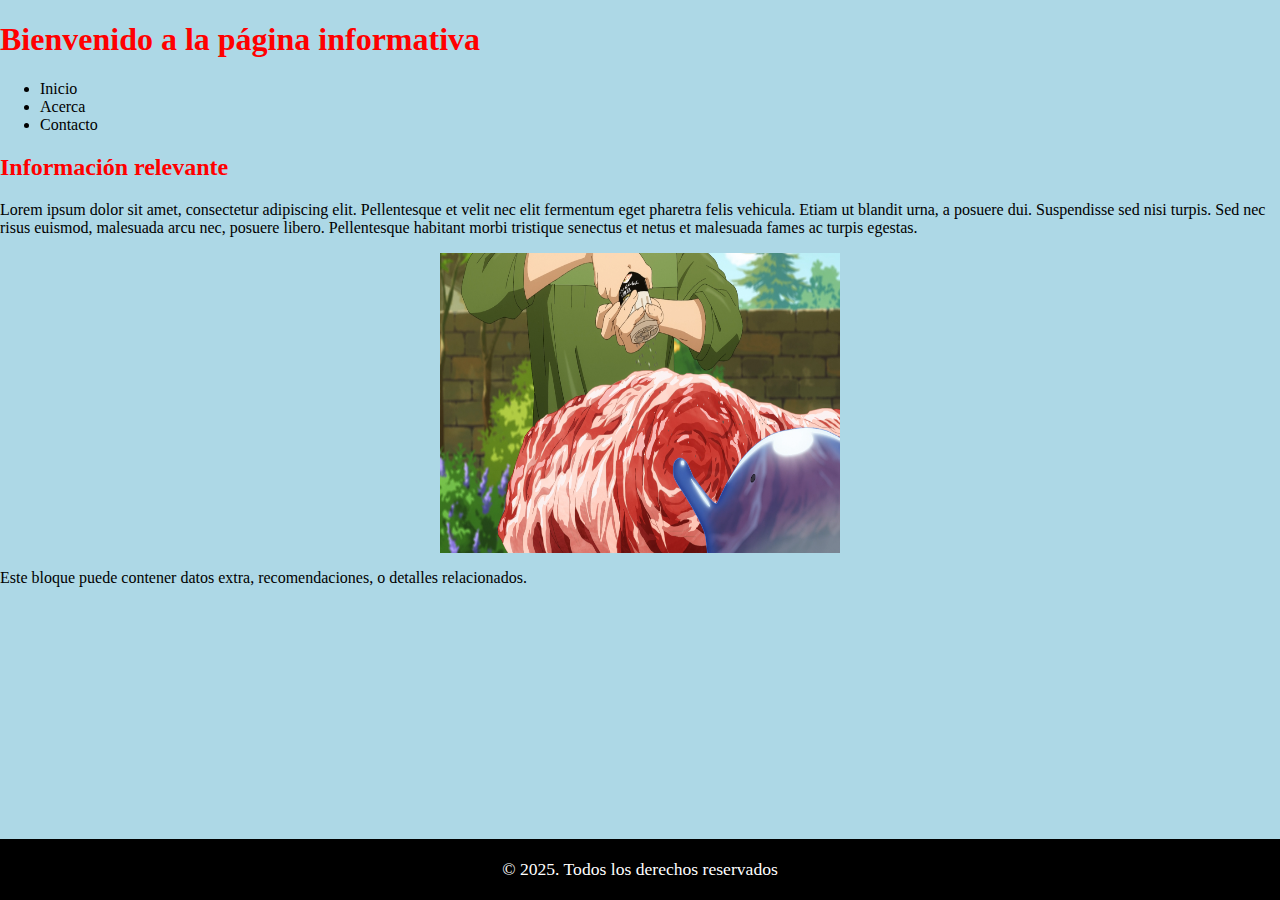
<file: actividad_m2_l3/index.html>
<!DOCTYPE html>
<html lang="es">
<head>
    <meta charset="UTF-8">
    <title>Página Informativa - Incremental</title>
    <!-- Vinculación hoja de estilos externa -->
    <link rel="stylesheet" href="assets/css/styles.css">
</head>
<body>
    <!-- header: Cabecera principal de la página -->
    <header>
        <h1>Bienvenido a la página informativa</h1>
    </header>
    
    <!-- nav: Barra de navegación básica -->
    <nav>
        <ul>
            <li>Inicio</li>
            <li>Acerca</li>
            <li>Contacto</li>
        </ul>
    </nav>
    
    <!-- section: Sección temática principal -->
    <section>
        <h2>Información relevante</h2>
        <!-- article: Bloque informativo -->
        <article>
            <p>
                Lorem ipsum dolor sit amet, consectetur adipiscing elit. Pellentesque et velit nec elit fermentum eget pharetra felis vehicula. Etiam ut blandit urna, a posuere dui. Suspendisse sed nisi turpis. Sed nec risus euismod, malesuada arcu nec, posuere libero. Pellentesque habitant morbi tristique senectus et netus et malesuada fames ac turpis egestas.
            </p>
            <!-- img: Imagen de apoyo relevante al texto informativo -->
            <img src="assets/img/notn1t7pa0yf1.png" alt="Imagen informativa">
        </article>
    </section>
    
    <!-- aside: Información complementaria secundaria -->
    <aside>
        <p>Este bloque puede contener datos extra, recomendaciones, o detalles relacionados.</p>
    </aside>
    
    <!-- footer: Pie de página con derechos reservados -->
    <footer>
        © 2025. Todos los derechos reservados
    </footer>
</body>
</html>
</file>
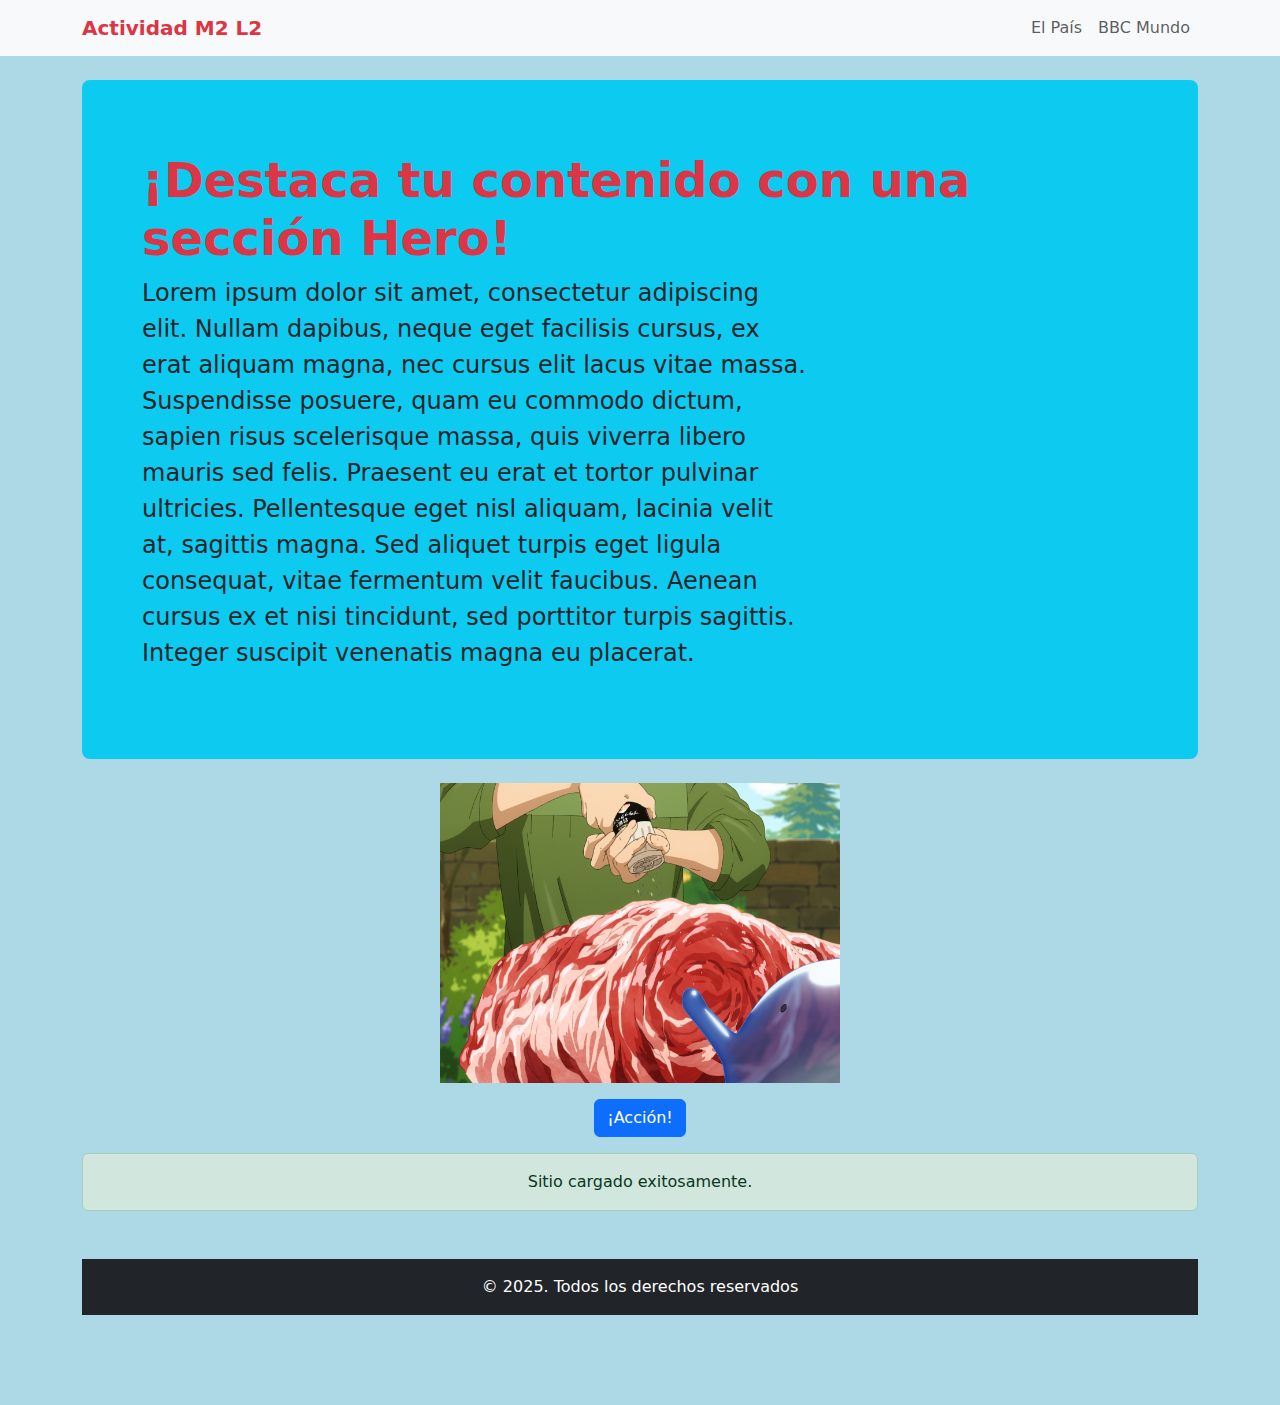
<file: actividad_m2_l4/index.html>
<!DOCTYPE html>
<html lang="es">
<head>
    <meta charset="UTF-8">
    <title>Actividad Modulo 2 L4</title>
    <!-- Bootstrap CSS -->
    <link rel="stylesheet" href="https://cdn.jsdelivr.net/npm/bootstrap@5.3.2/dist/css/bootstrap.min.css">
    <!-- Hoja de estilos personalizada -->
    <link rel="stylesheet" href="assets/css/styles.css">
</head>
<body>
    <nav class="navbar navbar-expand-lg navbar-light bg-light mb-4">
      <div class="container">
        <a class="navbar-brand fw-bold text-danger" href="#">Actividad M2 L2</a>
        <div>
          <ul class="navbar-nav me-auto mb-2 mb-lg-0">
            <li class="nav-item">
              <a class="nav-link" href="https://elpais.com/ultimas-noticias/" target="_blank">El País</a>
            </li>
            <li class="nav-item">
              <a class="nav-link" href="https://www.bbc.com/mundo" target="_blank">BBC Mundo</a>
            </li>
          </ul>
        </div>
      </div>
    </nav>
    <div class="container mt-4">
        <!-- Hero Section -->
        <section class="p-5 mb-4 bg-info rounded-3">
          <div class="container py-4">
            <h1 class="display-5 fw-bold text-danger">¡Destaca tu contenido con una sección Hero!</h1>
            <p class="col-md-8 fs-4">
            Lorem ipsum dolor sit amet, consectetur adipiscing elit. Nullam dapibus, neque eget facilisis cursus, ex erat aliquam magna, nec cursus elit lacus vitae massa. Suspendisse posuere, quam eu commodo dictum, sapien risus scelerisque massa, quis viverra libero mauris sed felis. Praesent eu erat et tortor pulvinar ultricies. Pellentesque eget nisl aliquam, lacinia velit at, sagittis magna. Sed aliquet turpis eget ligula consequat, vitae fermentum velit faucibus. Aenean cursus ex et nisi tincidunt, sed porttitor turpis sagittis. Integer suscipit venenatis magna eu placerat.
            </p>
          </div>
        </section>
        <!-- Imagen principal -->
        <img src="assets/img/notn1t7pa0yf1.png" alt="Imagen informativa"
             class="d-block mx-auto mb-3 img-fluid"
             style="width:400px; height:300px; object-fit:cover;">
        <!-- Botón de acción -->
        <div class="text-center my-3">
          <button class="btn btn-primary">¡Acción!</button>
        </div>
        <!-- Alerta informativa/éxito -->
        <div class="alert alert-success text-center" role="alert">
          Sitio cargado exitosamente.
        </div>
        <!-- Resto de etiquetas y contenido adicional -->
        <footer class="bg-dark text-white text-center py-3 mt-5">
            © 2025. Todos los derechos reservados
        </footer>
    </div>
    <!-- Bootstrap JS bundle -->
    <script src="https://cdn.jsdelivr.net/npm/bootstrap@5.3.2/dist/js/bootstrap.bundle.min.js"></script>
    <!-- jQuery CDN -->
    <script src="https://code.jquery.com/jquery-3.7.1.min.js"></script>
</body>
</html>
</file>
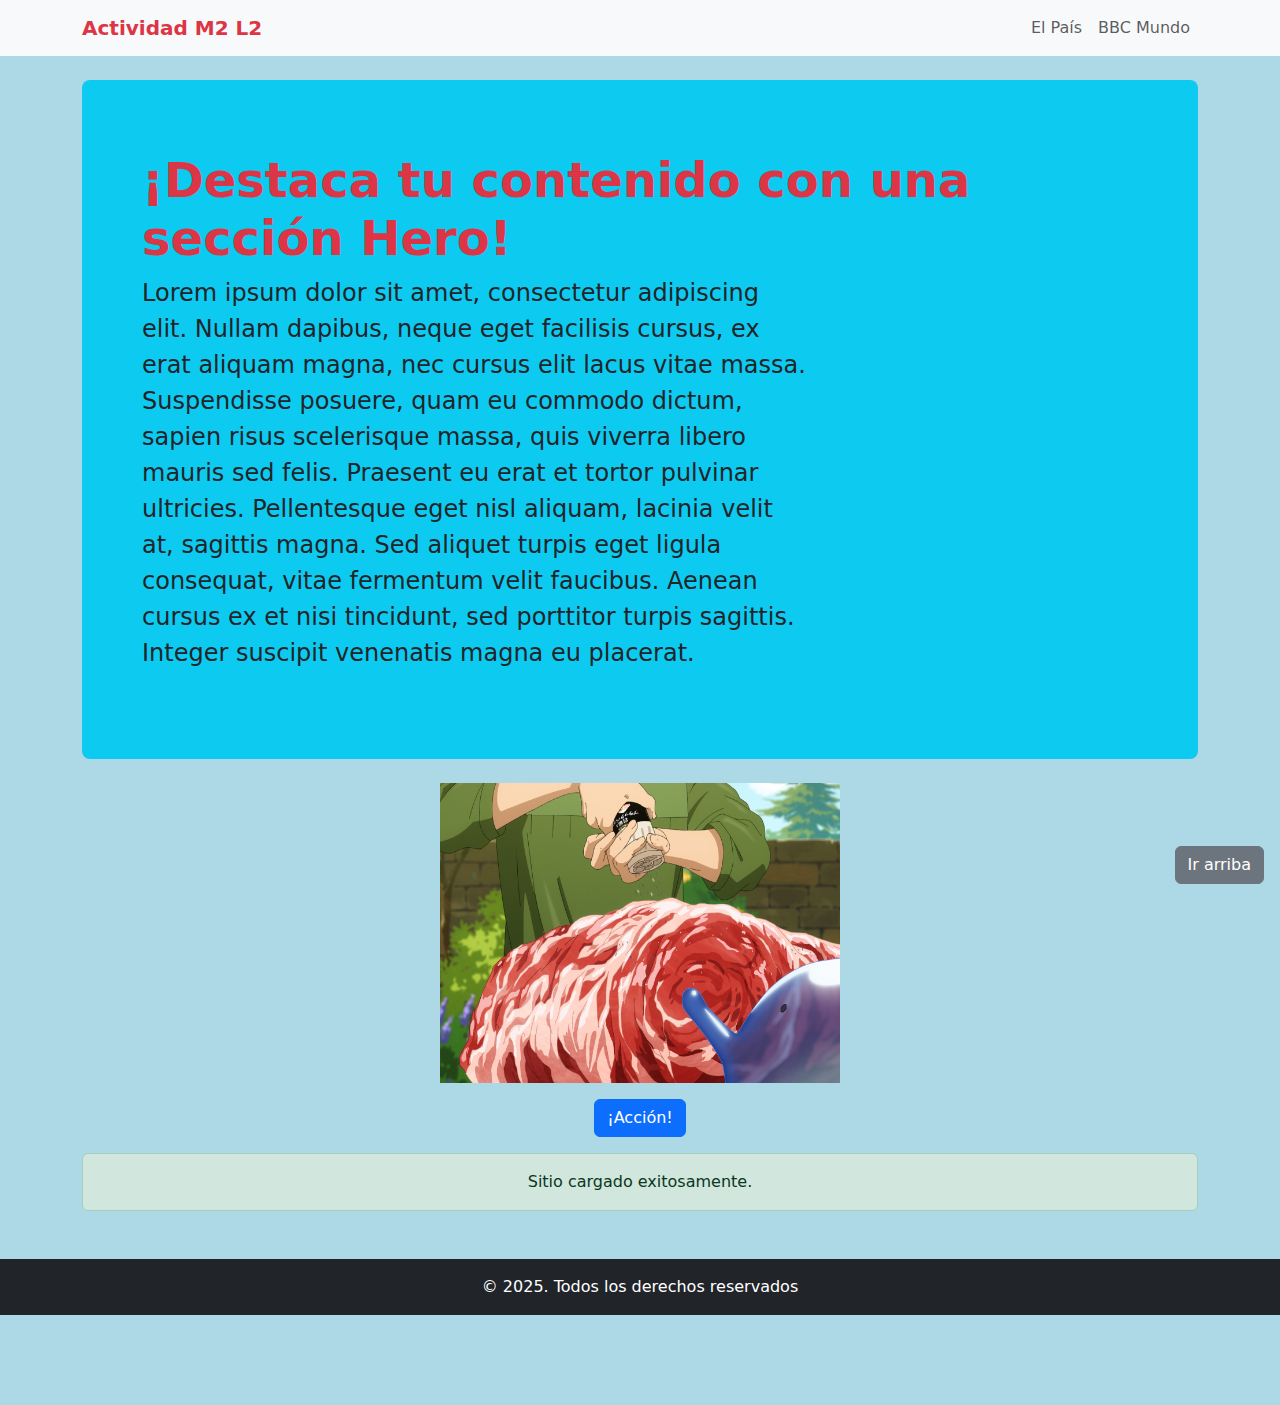
<file: actividad_m2_l5/index.html>
<!DOCTYPE html>
<html lang="es">
<head>
    <meta charset="UTF-8">
    <title>Actividad Modulo 2 L5</title>
    <!-- Bootstrap CSS -->
    <link rel="stylesheet" href="https://cdn.jsdelivr.net/npm/bootstrap@5.3.2/dist/css/bootstrap.min.css">
    <!-- Hoja de estilos personalizada -->
    <link rel="stylesheet" href="assets/css/styles.css">
</head>
<body>
    <nav class="navbar navbar-expand-lg navbar-light bg-light mb-4">
      <div class="container">
        <a class="navbar-brand fw-bold text-danger" href="#">Actividad M2 L2</a>
        <div>
          <ul class="navbar-nav me-auto mb-2 mb-lg-0">
            <li class="nav-item">
              <a class="nav-link" href="https://elpais.com/ultimas-noticias/" target="_blank">El País</a>
            </li>
            <li class="nav-item">
              <a class="nav-link" href="https://www.bbc.com/mundo" target="_blank">BBC Mundo</a>
            </li>
          </ul>
        </div>
      </div>
    </nav>
    <div class="container mt-4">
        <!-- Hero Section -->
        <section class="p-5 mb-4 bg-info rounded-3">
          <div class="container py-4">
            <h1 class="display-5 fw-bold text-danger">¡Destaca tu contenido con una sección Hero!</h1>
            <p class="col-md-8 fs-4">
            Lorem ipsum dolor sit amet, consectetur adipiscing elit. Nullam dapibus, neque eget facilisis cursus, ex erat aliquam magna, nec cursus elit lacus vitae massa. Suspendisse posuere, quam eu commodo dictum, sapien risus scelerisque massa, quis viverra libero mauris sed felis. Praesent eu erat et tortor pulvinar ultricies. Pellentesque eget nisl aliquam, lacinia velit at, sagittis magna. Sed aliquet turpis eget ligula consequat, vitae fermentum velit faucibus. Aenean cursus ex et nisi tincidunt, sed porttitor turpis sagittis. Integer suscipit venenatis magna eu placerat.
            </p>
          </div>
        </section>
        <!-- Imagen principal -->
        <img src="assets/img/notn1t7pa0yf1.png" alt="Imagen informativa"
             class="d-block mx-auto mb-3 img-fluid"
             style="width:400px; height:300px; object-fit:cover;">
        <!-- Botón de acción -->
        <div class="text-center my-3">
          <button class="btn btn-primary">¡Acción!</button>
        </div>
        <!-- Alerta informativa/éxito -->
        <div class="alert alert-success text-center" role="alert">
          Sitio cargado exitosamente.
        </div>
        <!-- Resto de etiquetas y contenido adicional -->
    </div>
        <footer class="bg-dark text-white text-center py-3 w-100 mt-5 ">
          © 2025. Todos los derechos reservados
        </footer>
    <button id="go-top" class="btn btn-secondary position-fixed bottom-0 end-0 m-3">Ir arriba</button>
    <!-- Bootstrap JS bundle -->
    <script src="https://cdn.jsdelivr.net/npm/bootstrap@5.3.2/dist/js/bootstrap.bundle.min.js"></script>
    <!-- jQuery CDN -->
    <script src="https://code.jquery.com/jquery-3.7.1.min.js"></script>
    <script src="assets/js/scripts.js"></script>
</body>
</html>
</file>
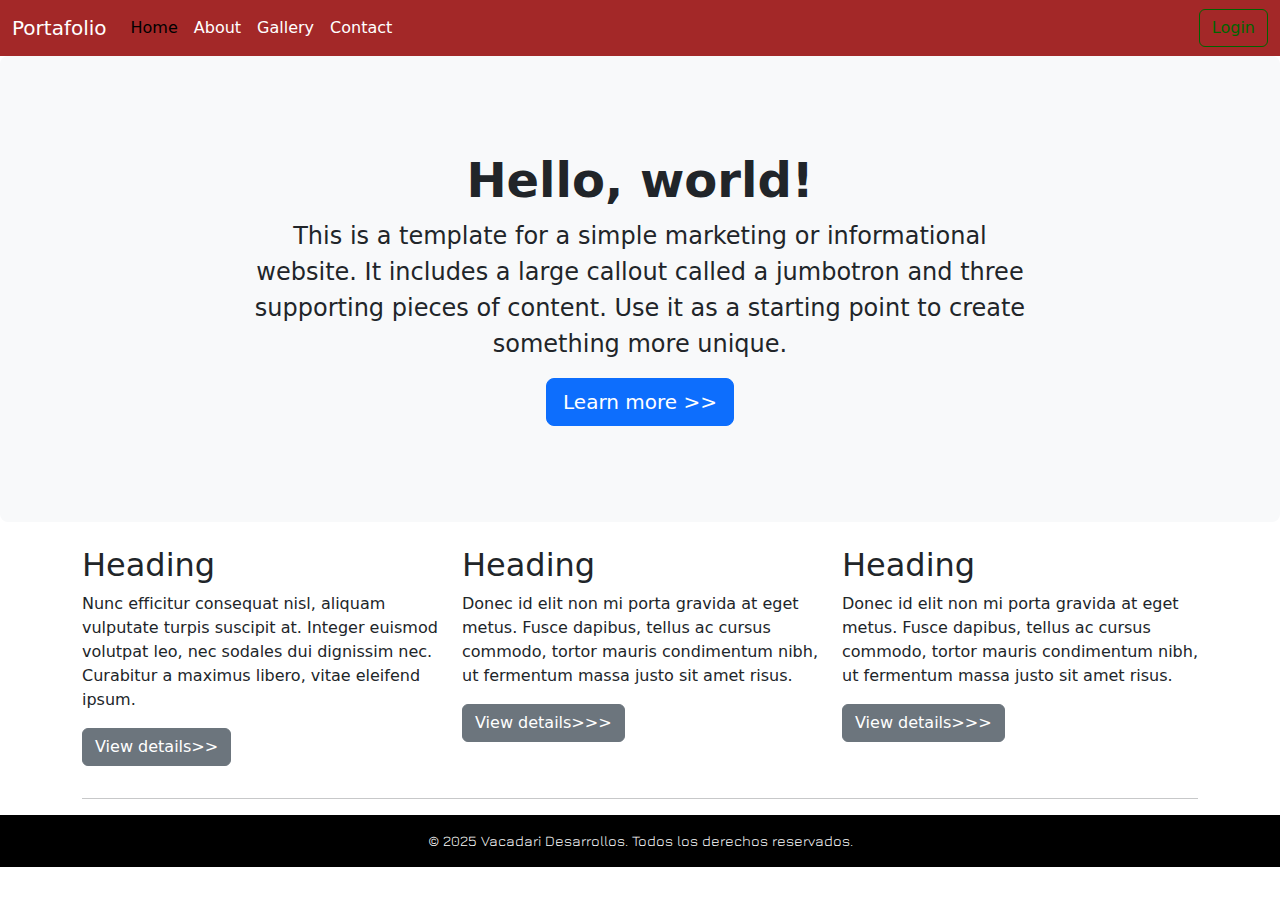
<file: reto_m2_r4/index.html>
<!DOCTYPE html>
<html lang="es-cl">
<head>
    <meta charset="UTF-8">
    <meta name="viewport" content="width=device-width, initial-scale=1.0">
    <title>Reto L4 - Landing Page Full Stack</title>
    
    <link href="https://fonts.googleapis.com/css2?family=Jura:wght@400;700&display=swap" rel="stylesheet">
    
    <link href="https://cdn.jsdelivr.net/npm/bootstrap@5.3.3/dist/css/bootstrap.min.css" rel="stylesheet">
    
    <link rel="stylesheet" href="assets/css/styles.css"> 
</head>
<body>

    <nav class="navbar navbar-expand-lg navbar-custom">
        <div class="container-fluid">
            <a class="navbar-brand" href="#">Portafolio</a>
            
            <button class="navbar-toggler" type="button" data-bs-toggle="collapse" data-bs-target="#navbarNav" aria-controls="navbarNav" aria-expanded="false" aria-label="Toggle navigation">
                <span class="navbar-toggler-icon"></span>
            </button>
            
            <div class="collapse navbar-collapse" id="navbarNav">
                <ul class="navbar-nav me-auto mb-2 mb-lg-0">
                    <li class="nav-item"><a class="nav-link active" href="#">Home</a></li>
                    <li class="nav-item"><a class="nav-link" href="#">About</a></li>
                    <li class="nav-item"><a class="nav-link" href="#">Gallery</a></li>
                    <li class="nav-item"><a class="nav-link" href="#">Contact</a></li>
                </ul>
                
                <a class="btn btn-outline-success" href="#">Login</a>
            </div>
        </div>
    </nav>

    <header class="p-5 mb-4 bg-light rounded-3 text-center">
        <div class="container-fluid py-5">
            <h1 class="display-5 fw-bold">Hello, world!</h1>
            <p class="col-md-8 fs-4 mx-auto">This is a template for a simple marketing or informational website. It includes a large callout called a jumbotron and three supporting pieces of content. Use it as a starting point to create something more unique.</p>
            <button class="btn btn-primary btn-lg" type="button">Learn more >></button>
        </div>
    </header>

    <main class="container">
        <div class="row">
            <div class="col-md-4">
                <h2>Heading</h2>
                <p>Nunc efficitur consequat nisl, aliquam vulputate turpis suscipit at. Integer euismod volutpat leo, nec sodales dui dignissim nec. Curabitur a maximus libero, vitae eleifend ipsum.</p>
                <p><a class="btn btn-secondary" href="#">View details>></a></p>
            </div>
            
            <div class="col-md-4">
                <h2>Heading</h2>
                <p>Donec id elit non mi porta gravida at eget metus. Fusce dapibus, tellus ac cursus commodo, tortor mauris condimentum nibh, ut fermentum massa justo sit amet risus.</p>
                <p><a class="btn btn-secondary" href="#">View details>>></a></p>
            </div>
            
            <div class="col-md-4">
                <h2>Heading</h2>
                <p>Donec id elit non mi porta gravida at eget metus. Fusce dapibus, tellus ac cursus commodo, tortor mauris condimentum nibh, ut fermentum massa justo sit amet risus.</p>
                <p><a class="btn btn-secondary" href="#">View details>>></a></p>
            </div>
        </div>
        <hr>
    </main>

    <footer>
        <div class="container">
            <p class="footer__texto">© 2025 Vacadari Desarrollos. Todos los derechos reservados.</p>
        </div>
    </footer>

    <script src="https://cdn.jsdelivr.net/npm/bootstrap@5.3.3/dist/js/bootstrap.bundle.min.js"></script>
</body>
</html>
</file>
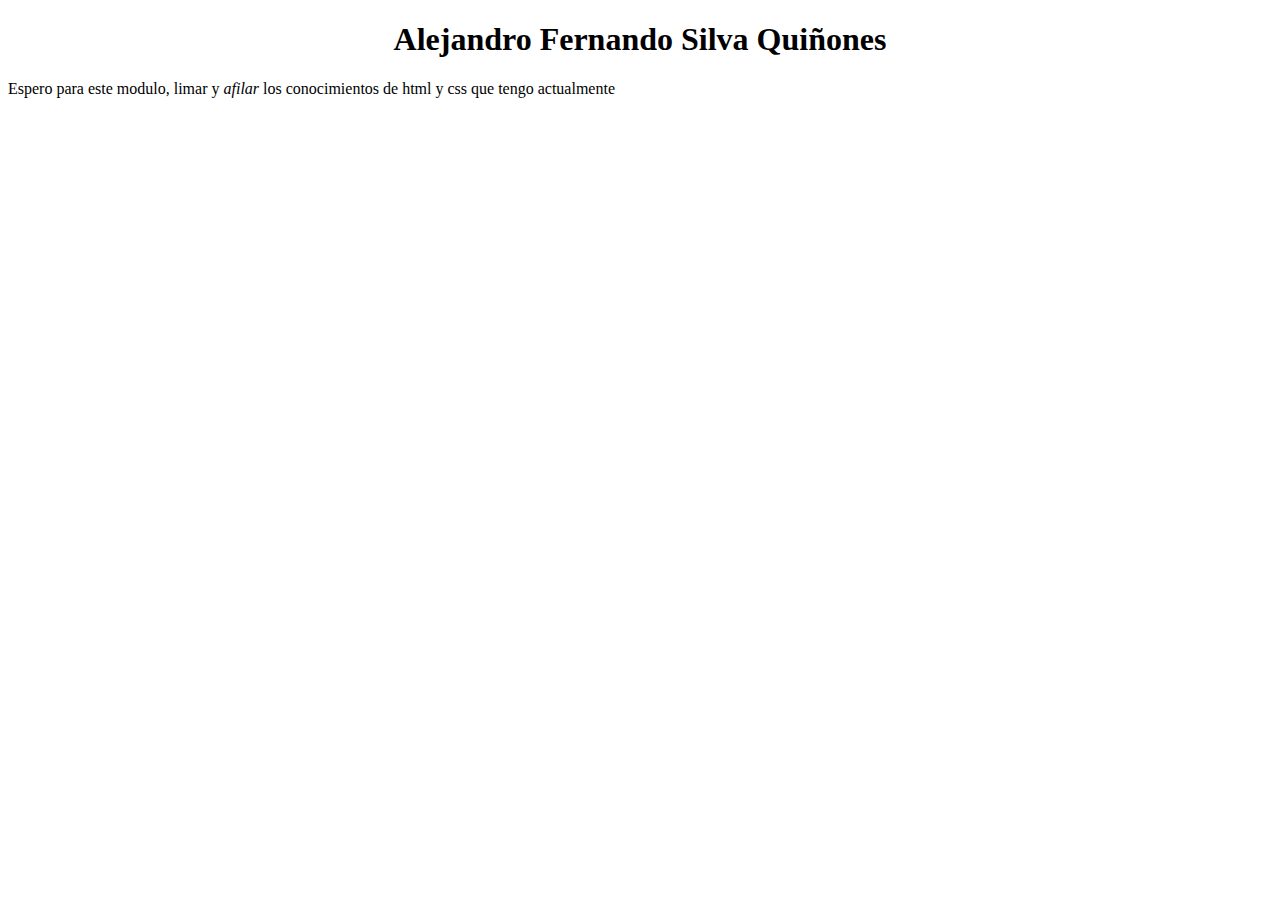
<file: M2L1.html>
<!DOCTYPE html>
<html lang="es-cl">
<head>
    <meta charset="UTF-8">
    <meta name="viewport" content="width=device-width, initial-scale=1.0">
    <title>Actividad Modulo 2 L1</title>
</head>
<body>
    <center><h1 text-align="center">Alejandro Fernando Silva Quiñones</h1></center>
    <p text-align="justify">Espero para este modulo, limar y <i>afilar</i> los conocimientos de html y css que tengo actualmente</p>
</body>
</html>
</file>
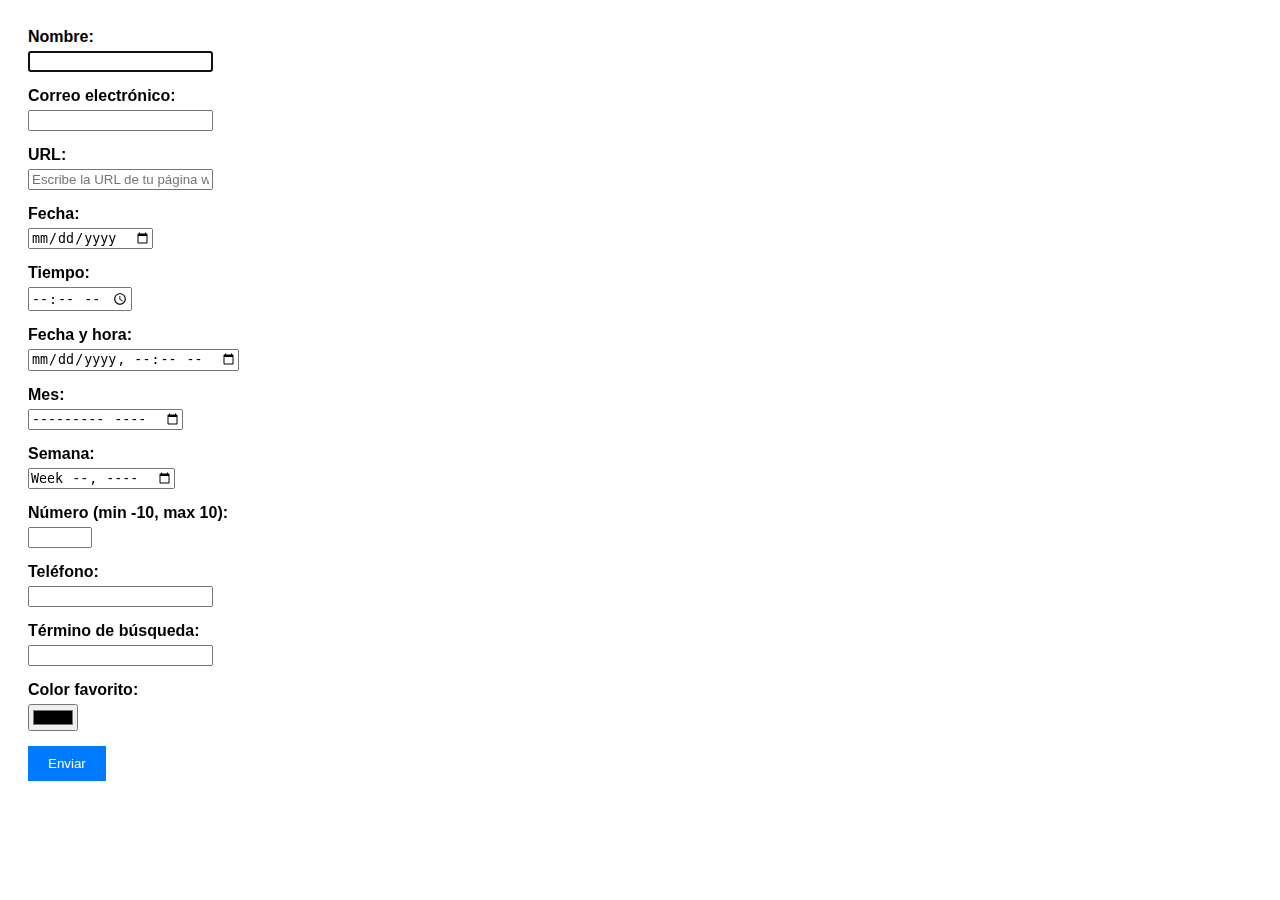
<file: m2Reto2.html>
<!DOCTYPE html>
<html lang="es">
<head>
    <meta charset="UTF-8">
    <meta name="viewport" content="width=device-width, initial-scale=1.0">
    <title>Formulario de prueba de HTML5</title>
    <style>
        /* Estilos básicos para mejor visualización */
        body { font-family: sans-serif; padding: 20px; }
        form div { margin-bottom: 15px; }
        label { display: block; margin-bottom: 5px; font-weight: bold; }
        input[type="submit"] { padding: 10px 20px; background-color: #007bff; color: white; border: none; cursor: pointer; }
    </style>
</head>
<body>

    <form method="GET" action="">
        
        <div>
            <label for="nombre">Nombre:</label>
            <input type="text" id="nombre" name="nombre" required autofocus>
        </div>

        <div>
            <label for="email">Correo electrónico:</label>
            <input type="email" id="email" name="email" required>
        </div>

        <div>
            <label for="url_personal">URL:</label>
            <input type="url" id="url_personal" name="url_personal" 
                   placeholder="Escribe la URL de tu página web personal" 
                   title="Escribe la URL de tu página web personal">
        </div>

        <div>
            <label for="fecha">Fecha:</label>
            <input type="date" id="fecha" name="fecha">
        </div>

        <div>
            <label for="tiempo">Tiempo:</label>
            <input type="time" id="tiempo" name="tiempo">
        </div>

        <div>
            <label for="fecha_hora">Fecha y hora:</label>
            <input type="datetime-local" id="fecha_hora" name="fecha_hora">
        </div>

        <div>
            <label for="mes">Mes:</label>
            <input type="month" id="mes" name="mes">
        </div>

        <div>
            <label for="semana">Semana:</label>
            <input type="week" id="semana" name="semana">
        </div>

        <div>
            <label for="numero">Número (min -10, max 10):</label>
            <input type="number" id="numero" name="numero" min="-10" max="10">
        </div>

        <div>
            <label for="telefono">Teléfono:</label>
            <input type="tel" id="telefono" name="telefono">
        </div>

        <div>
            <label for="busqueda">Término de búsqueda:</label>
            <input type="search" id="busqueda" name="busqueda">
        </div>

        <div>
            <label for="color">Color favorito:</label>
            <input type="color" id="color" name="color">
        </div>

        <div>
            <input type="submit" value="Enviar">
        </div>

    </form>

</body>
</html>
</file>
<file: actividad_m2_l3/assets/css/styles.css>
/* Color de fondo para el cuerpo completo */
body {
    background-color: lightblue;
    margin: 0;
    padding-bottom: 90px; /* Asegura espacio para el footer fijo */
}

/* Todos los títulos deben ser rojos */
h1, h2, h3, h4, h5, h6 {
    color: red;
}

/* Imagen de apoyo centrada, con ancho y alto específicos */
img {
    display: block;
    margin-left: auto;
    margin-right: auto;
    width: 400px;
    height: 300px;
}

/* Footer con fondo negro y texto blanco, centrado vertical y horizontalmente */
footer {
    background: #000;
    color: #fff;
    text-align: center;
    padding: 20px 0;
    position: fixed;
    width: 100vw;
    left: 0;
    bottom: 0;
    font-size: 1.1em;
}
</file>
<file: actividad_m2_l4/assets/css/styles.css>
body {
    background-color: lightblue !important;
    margin: 0;
    padding-bottom: 90px;
}
</file>
<file: actividad_m2_l5/assets/css/styles.css>
body {
    background-color: lightblue !important;
    margin: 0;
    padding-bottom: 90px;
}
footer {
    width: 100vw;
    left: 0;
}
</file>
<file: reto_m2_r4/assets/css/styles.css>
/* ------------------------------------------- */
/* 5. FOOTER PERSONALIZADO Y CORREGIDO         */
/* ------------------------------------------- */

footer {
    background-color: #000000; 
    padding: 15px 0;
}

/* Aumentamos la especificidad usando 'footer p.footer__texto' */
/* Esto le dice al navegador que esta regla es más importante que una regla simple */
footer p.footer__texto {
    /* Color de texto blanco*/
    color: white; 

    /* Implementación de la fuente Jura */
    font-family: 'Jura', sans-serif;

    text-align: center;
    margin: 0; 
    font-size: 0.9em;
}

/* ------------------------------------------- */
/* 🆕 6. PERSONALIZACIÓN DE NAVBAR NAVIDEÑO    */
/* ------------------------------------------- */

/* 1. Fondo del Navbar (Rojo Navideño Fuerte) */
.navbar-custom {
    background-color: #A32828; /* Rojo Oscuro Navideño */
}

/* 2. Color del Texto y Enlaces (Alto Contraste: Blanco) */
/* Sobrescribe todos los elementos de navegación: enlaces, título, etc. */
.navbar-custom .nav-link,
.navbar-custom .navbar-brand,
.navbar-custom .navbar-toggler-icon {
    color: white; /* Blanco puro o un blanco muy claro */
}

/* 3. Color del Botón de Login (Verde Navideño como Acento) */
.navbar-custom .btn-outline-success {
    color: #006400;       /* Texto: Verde Oscuro */
    border-color: #006400; /* Borde: Verde Oscuro */
}

/* 4. Efecto Hover (El toque de acento Verde) */
.navbar-custom .nav-link:hover,
.navbar-custom .nav-link:focus {
    color: #4CAF50; /* Verde más claro al pasar el mouse */
}

/* ------------------------------------------- */
/* COMPLEMENTOS DE BOOTSTRAP */
/* ------------------------------------------- */
/* Ajuste del Jumbotron para mejor apariencia */
header {
    background-color: #f8f9fa !important; /* Color gris muy claro */
}
</file>
